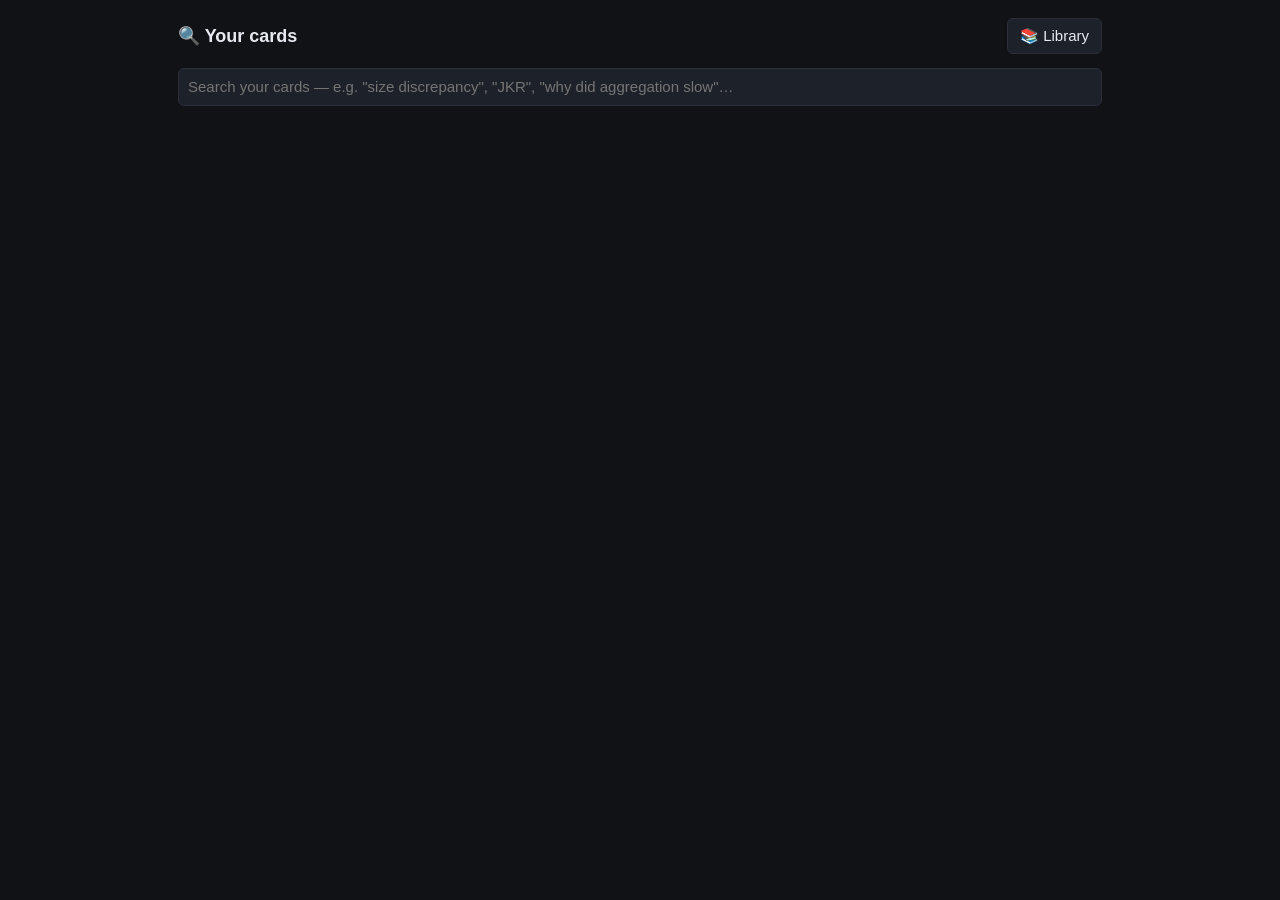
<file: static/search.html>
<!DOCTYPE html>
<html lang="en">
<head>
<meta charset="utf-8">
<meta name="viewport" content="width=device-width, initial-scale=1">
<title>Search cards</title>
<link rel="stylesheet" href="/static/style.css">
</head>
<body>
<div class="wrap">
  <div class="bar">
    <h1 style="font-size:18px; margin-right:auto;">🔍 Your cards</h1>
    <a href="/"><button>📚 Library</button></a>
  </div>
  <div class="bar">
    <input type="search" id="q" placeholder='Search your cards — e.g. "size discrepancy", "JKR", "why did aggregation slow"…' style="flex:1">
  </div>
  <div id="results"></div>
</div>
<script>
const $ = s => document.querySelector(s);
let t = null;
$('#q').addEventListener('input', ()=>{ clearTimeout(t); t = setTimeout(run, 250); });
const params = new URLSearchParams(location.search);
if (params.get('q')) { $('#q').value = params.get('q'); run(); }

async function run(){
  const q = $('#q').value.trim();
  if (!q){ $('#results').innerHTML=''; return; }
  const rows = await (await fetch('/api/search?q='+encodeURIComponent(q))).json();
  const el = $('#results');
  if (!rows.length){ el.innerHTML = '<p class="muted">Nothing found. Cards are found by words you wrote in them.</p>'; return; }
  el.innerHTML = '';
  for (const r of rows){
    const d = document.createElement('div'); d.className='paper';
    const snip = r.obs_snip || r.q_snip || '';
    d.innerHTML = `<div class="t">
      <a href="/reader?work=${r.work_id}&anchor=${r.first_anchor||''}"><strong>${r.title}</strong></a>
      <span class="chip ${r.status}">${r.status}</span> <span class="chip">${r.pass}</span>
      <div class="muted">${snip}</div>
      <div class="muted">${r.n_anchors} figure${r.n_anchors===1?'':'s'} attached</div></div>
      <button>Open at figure</button>`;
    d.querySelector('button').onclick = ()=> location = `/reader?work=${r.work_id}&anchor=${r.first_anchor||''}`;
    el.appendChild(d);
  }
}
</script>
</body>
</html>
</file>
<file: static/style.css>
:root {
  --bg: #101216; --panel: #171a20; --panel2: #1d2129; --border: #2a2f3a;
  --fg: #e6e9ef; --muted: #9aa3b2; --accent: #4f9cf9; --green: #46b877; --orange: #e0a24a;
}
* { box-sizing: border-box; margin: 0; padding: 0; }
body { background: var(--bg); color: var(--fg); font: 15px/1.45 -apple-system, "Segoe UI", Roboto, sans-serif; }
a { color: var(--accent); text-decoration: none; }
button { background: var(--panel2); color: var(--fg); border: 1px solid var(--border); border-radius: 6px;
  padding: 6px 12px; cursor: pointer; font: inherit; }
button:hover { border-color: var(--accent); }
button.primary { background: var(--accent); color: #fff; border-color: var(--accent); }
input, textarea, select { background: var(--panel2); color: var(--fg); border: 1px solid var(--border);
  border-radius: 6px; padding: 7px 9px; font: inherit; width: 100%; }
textarea { resize: vertical; min-height: 54px; }
textarea:focus, input:focus { outline: none; border-color: var(--accent); }
.muted { color: var(--muted); font-size: 13px; }
.chip { display: inline-block; padding: 1px 8px; border-radius: 10px; font-size: 12px;
  border: 1px solid var(--border); color: var(--muted); }
.chip.seed { color: var(--muted); } .chip.open { color: var(--accent); border-color: var(--accent); }
.chip.resolved { color: var(--green); border-color: var(--green); } .chip.parked { color: var(--orange); border-color: var(--orange); }

/* ---------- library ---------- */
.wrap { max-width: 960px; margin: 0 auto; padding: 18px; }
.bar { display: flex; gap: 10px; align-items: center; margin-bottom: 14px; flex-wrap: wrap; }
.bar input[type=search] { width: 260px; }
#roots-line { margin-bottom: 12px; font-size: 13px; color: var(--muted); }
#roots-line code { color: var(--fg); }
.paper { display: flex; justify-content: space-between; gap: 10px; padding: 10px 12px;
  border: 1px solid var(--border); border-radius: 8px; margin-bottom: 8px; background: var(--panel); align-items: center; }
.paper .t { flex: 1; }
.paper .badges span { margin-left: 4px; }
.pdots { font-size: 11px; letter-spacing: 2px; }
#add-root-row { display: none; gap: 8px; margin: 10px 0; }
#dropzone { display: none; border: 2px dashed var(--border); border-radius: 8px; padding: 18px;
  text-align: center; color: var(--muted); margin: 10px 0; }
#dropzone.over { border-color: var(--accent); color: var(--accent); }
#toast { position: fixed; bottom: 16px; left: 50%; transform: translateX(-50%); background: var(--panel2);
  border: 1px solid var(--border); padding: 8px 16px; border-radius: 8px; display: none; }

/* ---------- reader ---------- */
#app { display: flex; flex-direction: column; height: 100vh; }
#topbar { display: flex; align-items: center; gap: 10px; padding: 8px 12px; border-bottom: 1px solid var(--border);
  background: var(--panel); flex-wrap: wrap; }
#topbar .title { font-weight: 600; font-size: 14px; max-width: 40vw; overflow: hidden; text-overflow: ellipsis; white-space: nowrap; }
#savechip { margin-left: auto; font-size: 12px; color: var(--muted); }
#btn-save { padding: 5px 12px; }
#split { flex: 1; display: flex; min-height: 0; }
#split.h { flex-direction: row; } #split.v { flex-direction: column; }
#split.h.rev { flex-direction: row-reverse; } #split.v.rev { flex-direction: column-reverse; }
.pane { min-width: 0; min-height: 0; overflow-y: auto; position: relative; }
#pdfpane { flex: 1 1 50%; background: #23262d; display: flex; flex-direction: column; align-items: center; overflow: auto; }
#notespane { flex: 1 1 50%; }
#divider { flex: 0 0 5px; background: var(--border); cursor: col-resize; touch-action: none; }
#split.v #divider { cursor: row-resize; }
/* auto margins centre the page when it fits, and fall back to 0 when it is wider
   than the pane — otherwise the left edge becomes unreachable */
.pagebox { isolation: isolate; margin: 14px auto; background: white; box-shadow: 0 2px 8px rgba(0,0,0,.5); position: relative; flex: 0 0 auto; }
.pagebox .pgno { position: absolute; top: 8px; left: 10px; pointer-events: none; }
.zoomctl { display: inline-flex; align-items: center; gap: 2px; }
.zoomctl button, .zoombar-float button { padding: 5px 9px; min-width: 34px; }
.zoomlabel { display: inline-block; min-width: 40px; font-size: 12px; font-variant-numeric: tabular-nums; }
.zoombar-float { display: none; }
.crop-overlay { position: absolute; border: 2px dashed var(--accent); background: rgba(79,156,249,.15);
  pointer-events: none; z-index: 5; }
#notespane { padding: 14px; background: var(--panel); overflow-anchor: none; }
#tabs { display: flex; gap: 4px; margin-bottom: 12px; flex-wrap: wrap; }
#tabs button { padding: 5px 12px; border-radius: 6px 6px 0 0; }
#tabs button.on { background: var(--accent); color: #fff; border-color: var(--accent); }
.field { margin-bottom: 14px; }
.field label { display: block; font-weight: 600; font-size: 13px; margin-bottom: 4px; }
.field .hint { font-size: 12px; color: var(--muted); margin-bottom: 4px; }
.more-toggle { font-size: 13px; margin: 4px 0 12px; }
.card { border: 1px solid var(--border); border-radius: 8px; padding: 10px; margin-bottom: 12px; background: var(--panel2); }
.card .thumbs { display: flex; gap: 8px; flex-wrap: wrap; margin-bottom: 8px; }
.card .thumbs img { height: 110px; border: 1px solid var(--border); border-radius: 4px; cursor: zoom-in; }
.card textarea { margin-bottom: 6px; }
.card .row { display: flex; gap: 6px; align-items: center; flex-wrap: wrap; margin-top: 4px; }
.linksbox { border-top: 1px dashed var(--border); margin-top: 8px; padding-top: 8px; font-size: 13px; }
.linksbox .li { padding: 3px 0; }
.picker { position: absolute; z-index: 30; background: var(--panel); border: 1px solid var(--border);
  border-radius: 8px; max-height: 260px; overflow-y: auto; width: 90%; }
.picker .opt { padding: 7px 10px; cursor: pointer; border-bottom: 1px solid var(--border); }
.picker .opt:hover { background: var(--panel2); }
#layoutmenu { position: fixed; z-index: 60; min-width: 216px; padding: 4px;
  background: var(--panel); border: 1px solid var(--border); border-radius: 8px;
  box-shadow: 0 6px 20px rgba(0,0,0,.55); }
#layoutmenu .opt { padding: 9px 10px; border-radius: 6px; cursor: pointer; font-size: 14px; white-space: nowrap; }
#layoutmenu .opt:hover { background: var(--panel2); }
#layoutmenu .opt.on { color: var(--accent); }
.list-row { display: flex; gap: 6px; margin-bottom: 6px; align-items: center; }
.list-row input[type=checkbox] { width: auto; }
#scratch { min-height: 90px; }
#lightbox { position: fixed; inset: 0; background: rgba(0,0,0,.85); display: none; z-index: 50;
  align-items: center; justify-content: center; cursor: zoom-out; }
#lightbox img { max-width: 92vw; max-height: 92vh; }
.phone-tabs { display: none; }

@media (max-width: 719px) {
  #split.h, #split.v { display: block; }
  .pane { min-height: unset; padding-bottom: 64px; }
  #pdfpane, #notespane { height: 100%; }
  .hidden-phone { display: none !important; }
  .phone-tabs { display: flex; position: fixed; bottom: 0; left: 0; right: 0; z-index: 40;
    background: var(--panel); border-top: 1px solid var(--border); }
  .phone-tabs button { flex: 1; border: 0; border-radius: 0; padding: 12px; }
  .phone-tabs button.on { background: var(--accent); color: #fff; }
  body.phone-notes #pdfpane { display: none; }
  body.phone-pdf #notespane { display: none; }
  /* zoom lives in the phone tab strip, so it never covers the page */
  #topbar .zoomctl { display: none; }
  /* panes stack on phones, so split layout choices do nothing there */
  #topbar #btn-orient { display: none; }
  .zoombar-float { display: flex; align-items: center; gap: 2px; padding: 0 6px;
    border-left: 1px solid var(--border); }
  .zoombar-float button { background: transparent; border: 0; padding: 10px 8px; min-width: 40px; }
  .zoombar-float .zoomlabel { min-width: 36px; }
}

/* ---------- highlights: text layer + colour bands ---------- */
:root {
  --hl-claim:    #ffd964;
  --hl-evidence: #8ee39b;
  --hl-method:   #8fbaff;
  --hl-doubt:    #ff9b9b;
  --hl-jargon:   #d9a6ff;
}
/* transparent text layer sitting above canvas + highlight bands: only the browser's own
   selection highlight and the .hl divs are visible. needs line-height:1 or pdf.js glyph
   positions drift. */
.textLayer { position: absolute; inset: 0; overflow: hidden; line-height: 1;
             z-index: 2; }
.textLayer span, .textLayer br { color: transparent; position: absolute; white-space: pre;
             transform-origin: 0% 0%; cursor: text;
             /* iOS/iPadOS will not select text that lacks the -webkit- form */
             -webkit-user-select: text; user-select: text; -webkit-touch-callout: default; }
.textLayer ::selection { background: rgba(120, 170, 255, .45); }

/* no z-index on purpose: a stacking context here would hide the canvas from the blend below */
#hl-layer { position: absolute; inset: 0; pointer-events: none; }
.hl { position: absolute; mix-blend-mode: multiply; opacity: .45; border-radius: 1px; }
.hl[data-c="claim"]    { background: var(--hl-claim); }
.hl[data-c="evidence"] { background: var(--hl-evidence); }
.hl[data-c="method"]   { background: var(--hl-method); }
.hl[data-c="doubt"]    { background: var(--hl-doubt); }
.hl[data-c="jargon"]   { background: var(--hl-jargon); }

#hl-palette { position: fixed; z-index: 60; display: none; gap: 4px; padding: 4px;
  align-items: center; background: var(--panel2); border: 1px solid var(--border);
  border-radius: 6px; box-shadow: 0 4px 14px #0009; }
#hl-palette button { width: 22px; height: 22px; padding: 0; border-radius: 4px;
  border: 1px solid #0006; cursor: pointer; }
.hl-menu { position: fixed; z-index: 60; display: none; gap: 6px; align-items: center;
  background: var(--panel2); border: 1px solid var(--border); border-radius: 6px;
  padding: 6px; font-size: 12px; box-shadow: 0 4px 14px #0009; }
.hl-menu button { padding: 3px 6px; }

/* touch devices: the palette is the only way to apply a colour (no 1-5 keys), and a
   22px swatch is unhittable with a finger */
@media (pointer: coarse) {
  #hl-palette { padding: 6px; gap: 8px; }
  #hl-palette button { width: 44px; height: 44px; border-radius: 8px; }
  #hl-palette .muted { display: none; }
  .hl-menu button { padding: 10px 12px; font-size: 13px; }
  .hl-menu button[title] { width: 34px; height: 34px; }
}

/* ---------- reference rows ---------- */
.ref-row { border: 1px solid var(--border); border-radius: 6px; padding: 6px 8px; margin-bottom: 6px;
  background: var(--panel2); }
.ref-row .row { align-items: center; }
.ref-star { padding: 0 4px; border: 0; background: transparent; font-size: 15px; color: var(--orange); }
.ref-label { font-size: 13px; overflow: hidden; text-overflow: ellipsis; white-space: nowrap; flex: 1; }
.ref-row input { font-size: 12px; padding: 4px 6px; }

/* library rows: the favourite star sits left of the title and must not look like part of the link */
.paper { display: flex; align-items: flex-start; gap: 10px; }
.paper .star {
  flex: 0 0 auto; background: none; border: 0; padding: 0 2px; margin-top: 1px;
  font-size: 18px; line-height: 1; color: var(--muted); cursor: pointer;
}
.paper .star:hover { color: #ffd166; }
.paper .star.on { color: #ffd166; }
.paper.is-starred .t > a { color: #ffd166; }
#btn-starred.on { border-color: #ffd166; color: #ffd166; }
</file>
